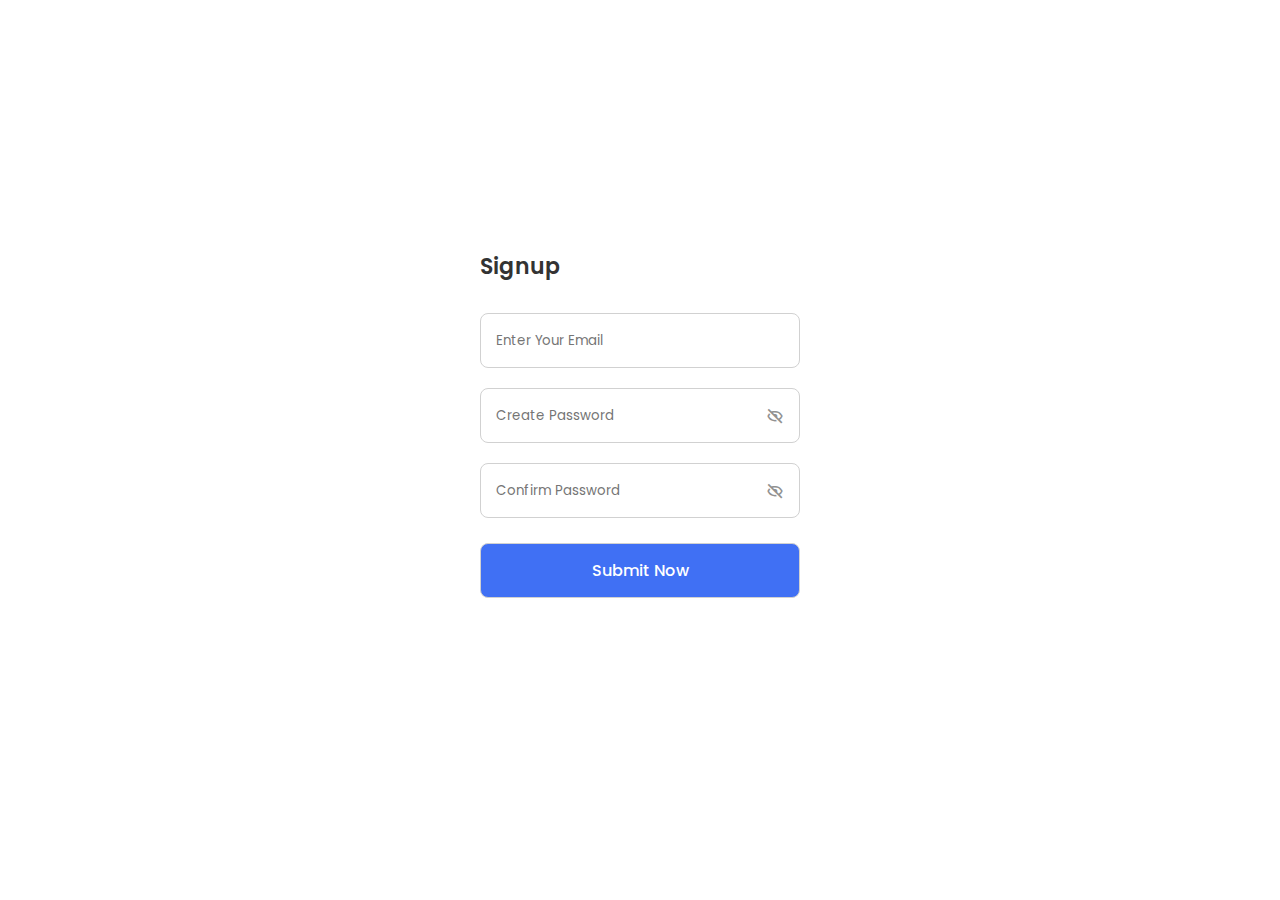
<file: signup.html>
<!DOCTYPE html>
<html lang="en">
  <head>
    <meta charset="UTF-8" />
    <meta http-equiv="X-UA-Compatible" content="IE=edge" />
    <meta name="viewport" content="width=device-width, initial-scale=1.0" />
    <title>Signup Form</title>

    <!-- === CSS === -->
    <link rel="stylesheet" href="./assets/css/signup.css" />

    <!-- === Box Icon CSS === -->
    <link
      href="https://unpkg.com/boxicons@2.1.2/css/boxicons.min.css"
      rel="stylesheet"
    />
  </head>
  <body>
    <div class="container">
      <header>Signup</header>

      <form action="./index.html" method="POST">
        <!-- Email -->
        <div class="field email-field">
          <div class="input-field">
            <input type="email" class="email" placeholder="Enter Your Email" />
          </div>

          <span class="error email-error">
            <i class="bx bx-error-circle error-icon"></i>
            <p class="error-text">Please enter a valid email</p>
          </span>
        </div>

        <!-- Create Password -->
        <div class="field create-password">
          <div class="input-field">
            <input
              type="password"
              class="Password"
              placeholder="Create Password"
            />
            <i class="bx bx-hide show-hide"></i>
          </div>

          <span class="error password-error">
            <i class="bx bx-error-circle error-icon"></i>
            <p class="error-text">
              Please enter atleast 8 charatcer with number, symbol, small and
              capital letter.
            </p>
          </span>
        </div>

        <!-- Confirm Password -->
        <div class="field confirm-password">
          <div class="input-field">
            <input
              type="password"
              class="cPassword"
              placeholder="Confirm Password"
            />
            <i class="bx bx-hide show-hide"></i>
          </div>

          <span class="error cPassword-error">
            <i class="bx bx-error-circle error-icon"></i>
            <p class="error-text">Password don't match</p></span
          >
        </div>

        <!-- Button -->
        <div class="input-field button">
          <a href="./index.html">
            <input type="submit" value="Submit Now" /></a>
          <!-- <a href="index.html"><input type="submit" value="home" /></a> -->
        </div>
      </form>
    </div>

  </body>
</html>
</file>
<file: assets/css/signup.css>
/* Google Fonts */
@import url("https://fonts.googleapis.com/css2?family=Poppins:wght@300;400;500;600&display=swap");

/* Reset */
* {
  margin: 0;
  padding: 0;
  box-sizing: border-box;
  font-family: "Poppins", sans-serif;
}

body {
  min-height: 100vh;
  display: flex;
  align-items: center;
  justify-content: center;
  background-image: url("https://i.pinimg.com/474x/4c/bd/0f/4cbd0f4f9367a5268d5163eb822b7eaa.jpg");
}

/* Container */
.container {
  position: relative;
  max-width: 370px;
  height: 450px;
  width: 100%;
  padding: 25px;
  border-radius: 8px;
  background-color: #fff;
}

/* Main Childs */
.container header {
  font-size: 22px;
  font-weight: 600;
  color: #333;
}
.container form {
  margin-top: 30px;
}

/* Form */
form .field {
  margin-bottom: 20px;
}
form .input-field {
  position: relative;
  height: 55px;
  width: 100%;
}
.input-field input {
  height: 100%;
  width: 100%;
  outline: none;
  border: none;
  border-radius: 8px;
  padding: 0 15px;
  border: 1px solid #d1d1d1;
}
.input-field .show-hide {
  position: absolute;
  right: 13px;
  top: 50%;
  transform: translateY(-50%);
  font-size: 18px;
  color: #919191;
  cursor: pointer;
  padding: 3px;
}
.field .error {
  display: flex;
  align-items: center;
  margin-top: 6px;
  color: #d93025;
  font-size: 13px;
  display: none;
}
.error .error-icon {
  margin-right: 6px;
  font-size: 15px;
}

/* icon in create password field */
.create-password .error {
  align-items: flex-start;
}
.create-password .error-icon {
  margin-top: 4px;
}

/* Submit Button */
.button {
  margin: 25px 0 6px;
}
.button input {
  color: #fff;
  font-size: 16px;
  font-weight: 500;
  background-color: #4070f4;
  cursor: pointer;
  transition: all 0.3s ease;
}
.button input:hover {
  background-color: #0e4bf1;
}

/* Invalid */
.invalid input {
  border-color: #d93025;
}
.invalid .error {
  display: flex;
}

/* Media Queries */
/* For Screens lesser than 375px */
@media (max-width: 375px) {
  .container {
    max-width: 310px;
  }
}
</file>
